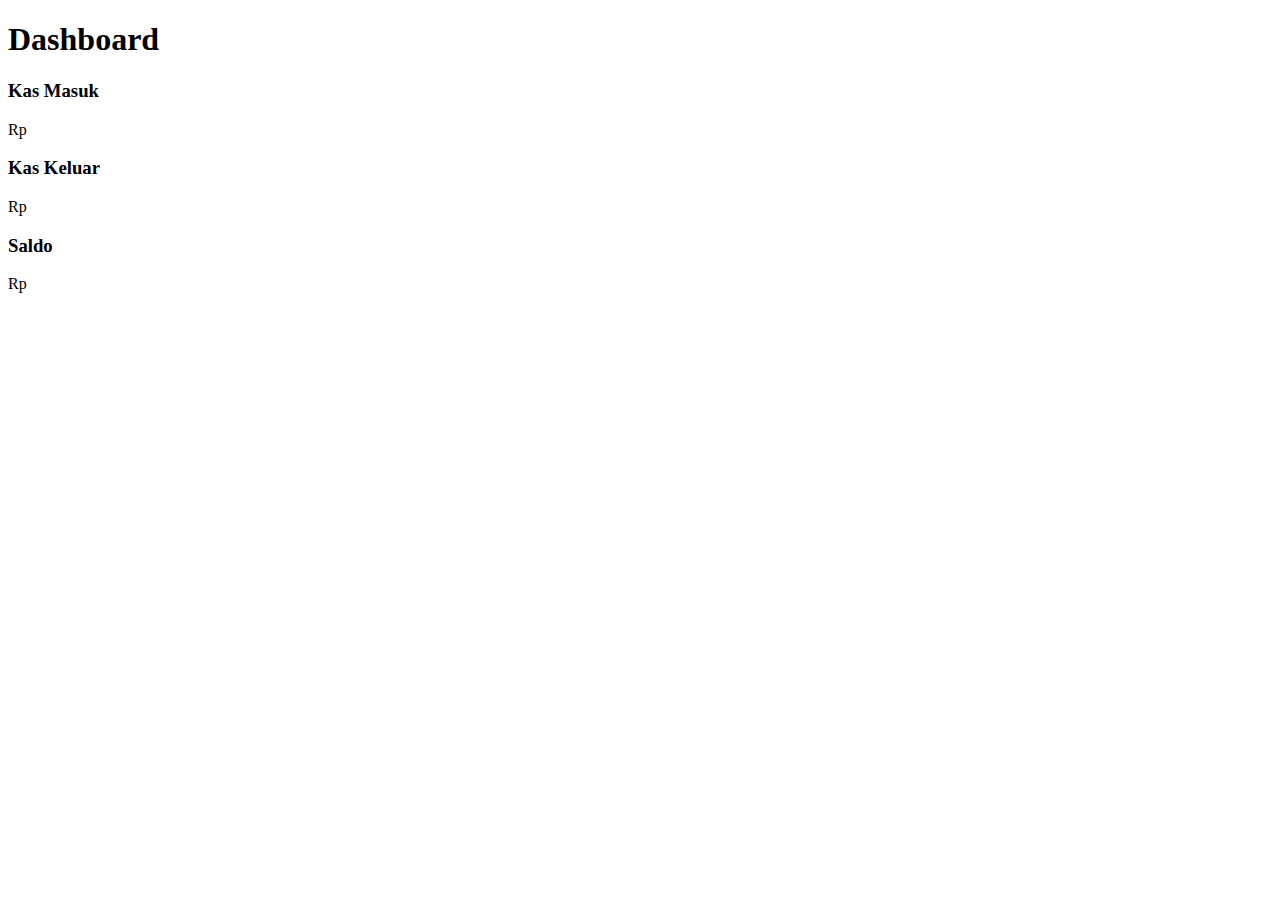
<file: src/main/resources/templates/index.html>
<!DOCTYPE html>
<html xmlns:th="http://www.thymeleaf.org">
  <head>
    <meta charset="UTF-8" />
    <meta name="viewport" content="width=device-width, initial-scale=1.0" />
    <link rel="stylesheet" th:href="@{/css/app.css}" />
    <title>Dashboard</title>
  </head>
  <body>
    <div th:replace="fragments/sidebar :: sidebar"></div>

    <main class="content">
      <div class="container">
        <h1>Dashboard</h1>

        <div class="dashboard">
          <div class="card">
            <h3>Kas Masuk</h3>
            <p>
              Rp
              <span
                th:text="${#numbers.formatDecimal(totalIn, 0, 'POINT', 2, 'COMMA')}"
              ></span>
            </p>
          </div>
          <div class="card">
            <h3>Kas Keluar</h3>
            <p>
              Rp
              <span
                th:text="${#numbers.formatDecimal(totalOut, 0, 'POINT', 2, 'COMMA')}"
              ></span>
            </p>
          </div>
          <div class="card">
            <h3>Saldo</h3>
            <p>
              Rp
              <span
                th:text="${#numbers.formatDecimal(balance, 0, 'POINT', 2, 'COMMA')}"
              ></span>
            </p>
          </div>
        </div>
      </div>
    </main>
  </body>
</html>
</file>
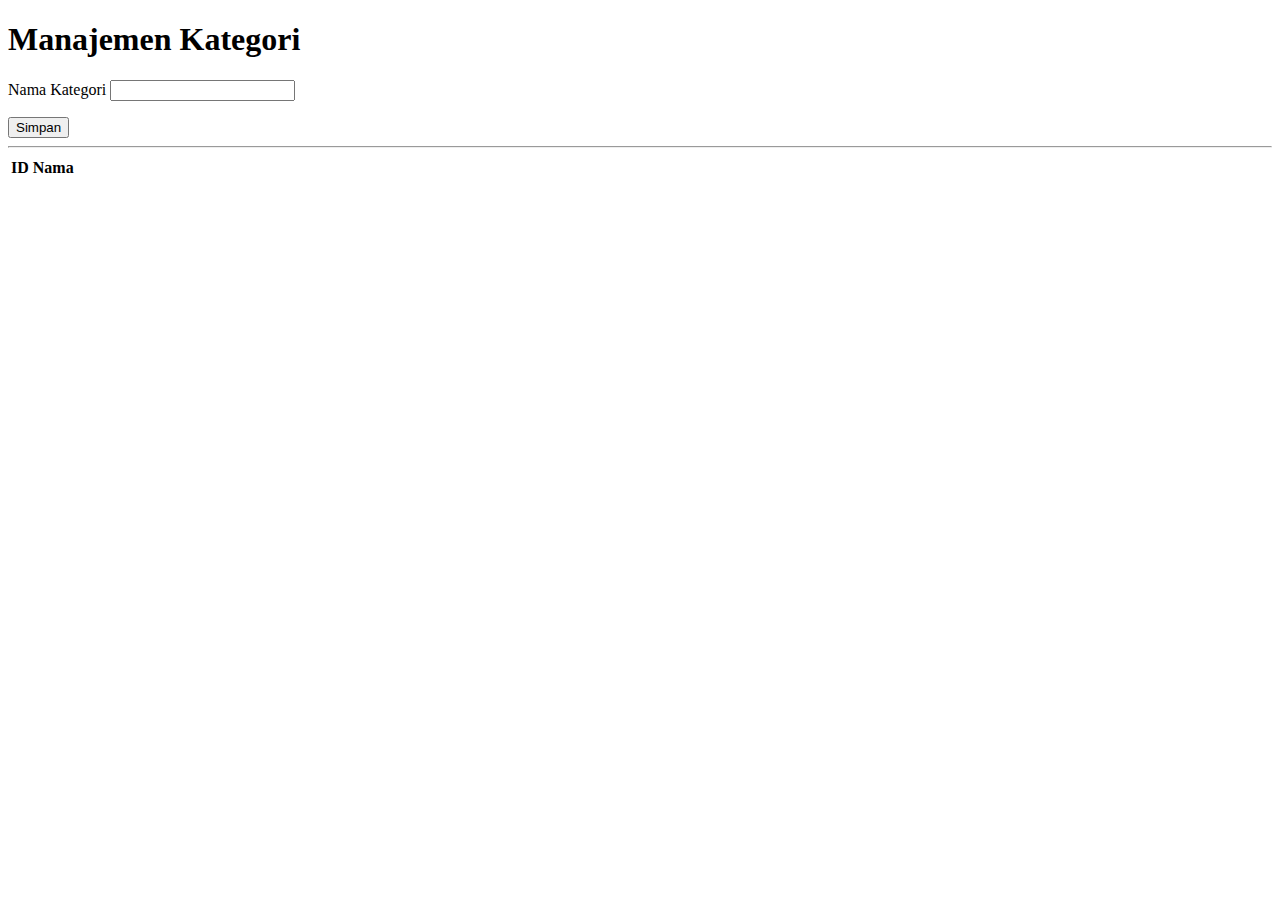
<file: src/main/resources/templates/category.html>
<!DOCTYPE html>
<html xmlns:th="http://www.thymeleaf.org">
  <head>
    <meta charset="UTF-8" />
    <title>Kategori Kas</title>
    <link rel="stylesheet" th:href="@{/css/app.css}" />
  </head>
  <body>
    <div th:replace="fragments/sidebar :: sidebar"></div>

    <main class="content">
      <div class="container">
        <h1>Manajemen Kategori</h1>

        <form th:action="@{/categories}" th:object="${category}" method="post">
          <label
            >Nama Kategori
            <input type="text" th:field="*{name}" />
          </label>

          <p
            class="error"
            th:if="${#fields.hasErrors('name')}"
            th:errors="*{name}"
          ></p>

          <button type="submit">Simpan</button>
        </form>

        <hr />

        <table>
          <thead>
            <tr>
              <th>ID</th>
              <th>Nama</th>
            </tr>
          </thead>
          <tbody>
            <tr th:each="c : ${categories}">
              <td th:text="${c.id}"></td>
              <td th:text="${c.name}"></td>
            </tr>
          </tbody>
        </table>
      </div>
    </main>
  </body>
</html>
</file>
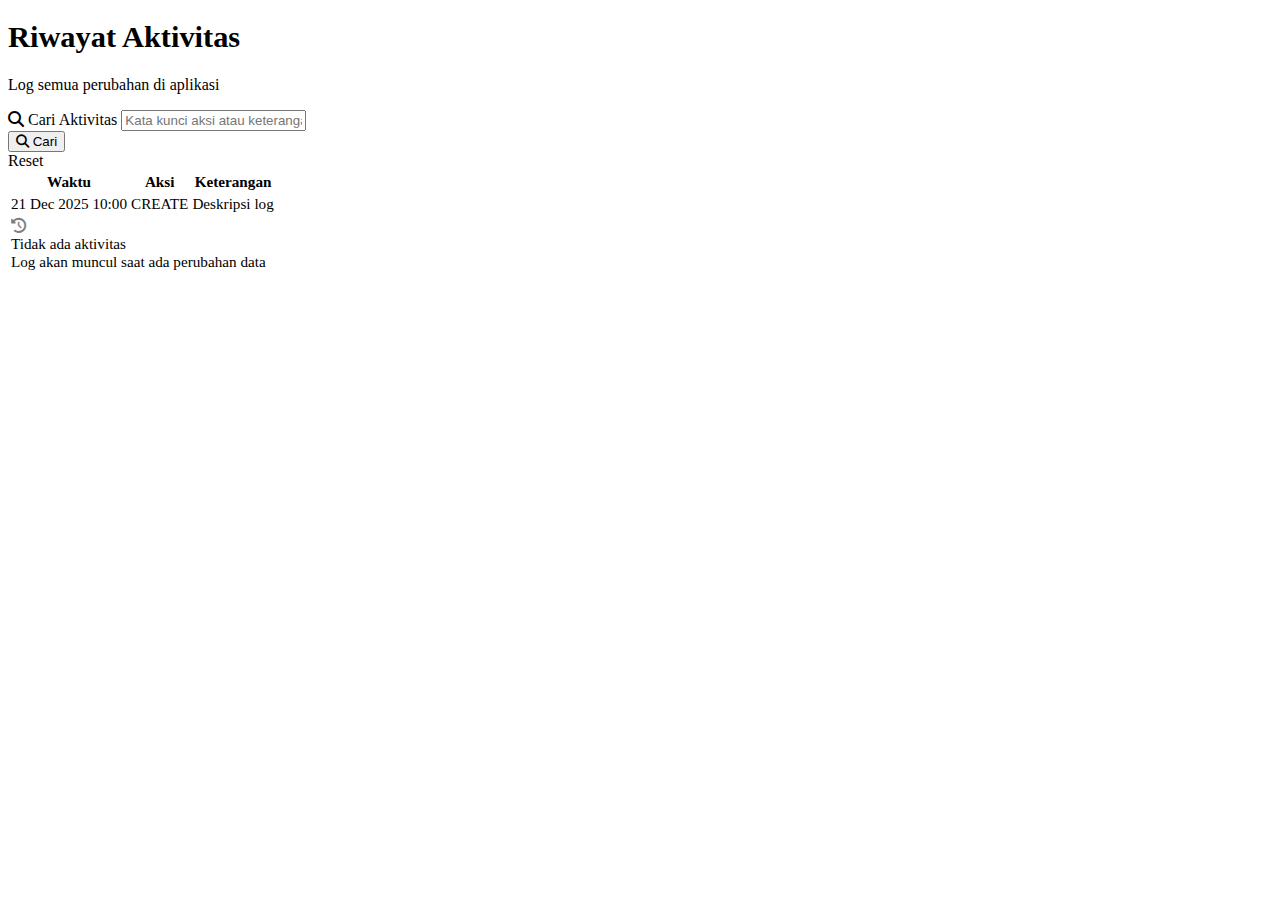
<file: src/main/resources/templates/history.html>
<!DOCTYPE html>
<html xmlns:th="http://www.thymeleaf.org" lang="id">
  <head>
    <meta charset="UTF-8" />
    <meta name="viewport" content="width=device-width, initial-scale=1.0" />
    <title>Riwayat Aktivitas - MyCash</title>
    <link rel="stylesheet" th:href="@{/css/app.css}" />
    <link
      rel="stylesheet"
      href="https://cdnjs.cloudflare.com/ajax/libs/font-awesome/6.5.0/css/all.min.css"
    />
  </head>
  <body>
    <div th:replace="~{fragments/sidebar :: sidebar}"></div>

    <main class="content">
      <div class="container">
        <!-- Judul Halaman -->
        <div class="dashboard-header mb-6">
          <h1 style="font-size: 1.9rem">Riwayat Aktivitas</h1>
          <p style="color: var(--text-light)">
            Log semua perubahan di aplikasi
          </p>
        </div>

        <!-- Form Pencarian -->
        <div class="search-container mb-6">
          <form
            method="get"
            th:action="@{/history}"
            class="flex gap-3 items-end"
          >
            <div class="form-group flex-1">
              <label class="form-label">
                <i
                  class="fas fa-search mr-2"
                  style="color: var(--navy-primary)"
                ></i>
                Cari Aktivitas
              </label>
              <input
                type="text"
                name="keyword"
                placeholder="Kata kunci aksi atau keterangan..."
                th:value="${keyword}"
                class="form-control"
              />
            </div>
            <div>
              <button type="submit" class="btn btn-primary">
                <i class="fas fa-search"></i> Cari
              </button>
            </div>
            <div>
              <a th:href="@{/history}" class="btn btn-outline">Reset</a>
            </div>
          </form>
        </div>

        <!-- Tabel History -->
        <div class="table-container">
          <table style="font-size: 0.95rem">
            <thead>
              <tr>
                <th>Waktu</th>
                <th>Aksi</th>
                <th>Keterangan</th>
              </tr>
            </thead>
            <tbody>
              <tr th:each="log : ${logs}">
                <td
                  th:text="${#temporals.format(log.createdAt, 'dd MMM yyyy HH:mm')}"
                >
                  21 Dec 2025 10:00
                </td>
                <td>
                  <span class="font-medium" th:text="${log.action}"
                    >CREATE</span
                  >
                </td>
                <td th:text="${log.description}">Deskripsi log</td>
              </tr>

              <!-- Jika tidak ada data -->
              <tr th:if="${#lists.isEmpty(logs)}">
                <td
                  colspan="3"
                  class="text-center py-8"
                  style="color: var(--text-light)"
                >
                  <i
                    class="fas fa-history text-4xl mb-4 block"
                    style="opacity: 0.5"
                  ></i>
                  <div>Tidak ada aktivitas</div>
                  <div class="text-sm mt-1">
                    Log akan muncul saat ada perubahan data
                  </div>
                </td>
              </tr>
            </tbody>
          </table>
        </div>
      </div>
    </main>
  </body>
</html>
</file>
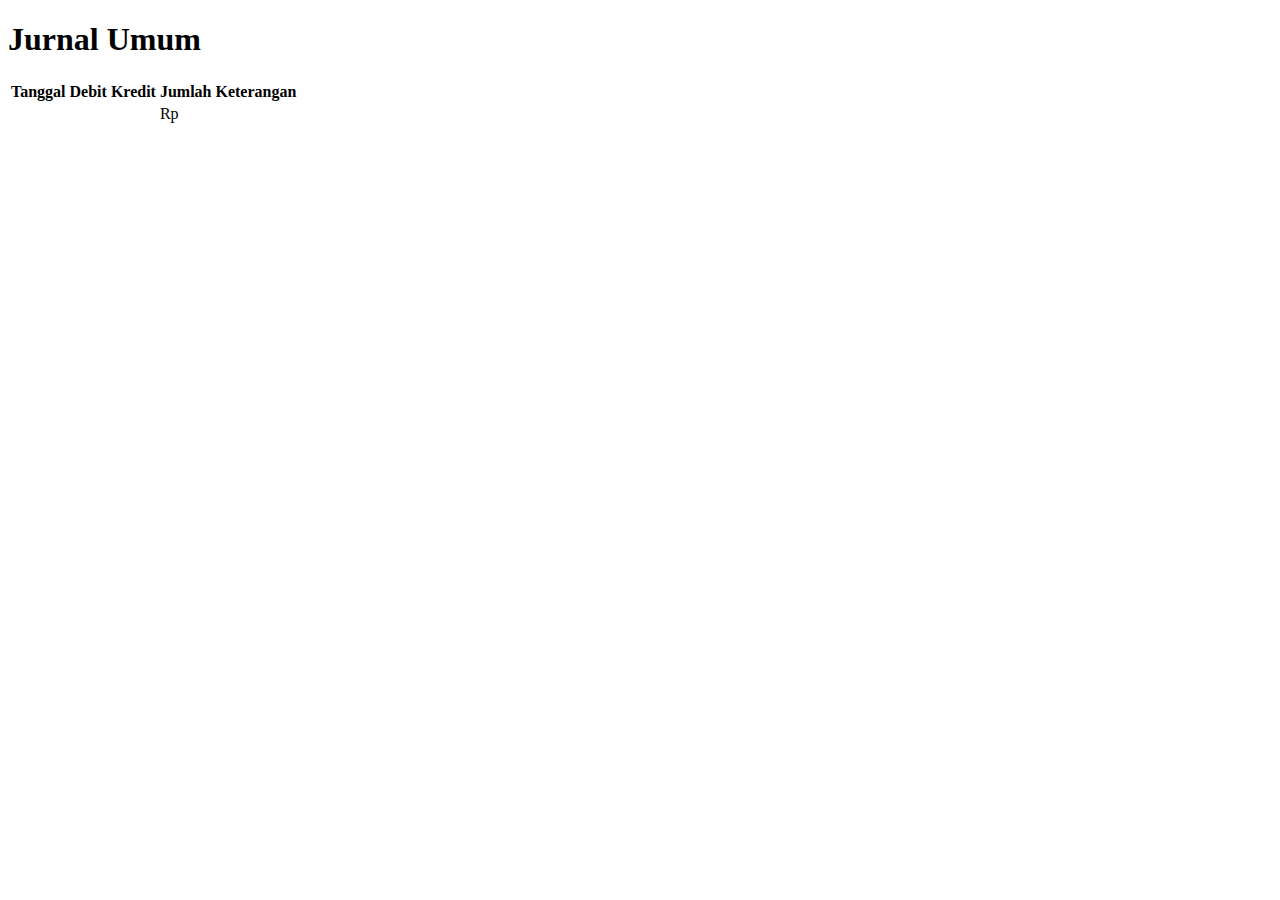
<file: src/main/resources/templates/journal.html>
<!DOCTYPE html>
<html xmlns:th="http://www.thymeleaf.org">
  <head>
    <meta charset="UTF-8" />
    <title>Jurnal Umum</title>
    <link rel="stylesheet" th:href="@{/css/app.css}" />
  </head>
  <body>
    <!-- SIDEBAR -->
    <div th:replace="fragments/sidebar :: sidebar"></div>

    <!-- CONTENT -->
    <div class="content">
      <div class="container">
        <h1>Jurnal Umum</h1>

        <table>
          <thead>
            <tr>
              <th>Tanggal</th>
              <th>Debit</th>
              <th>Kredit</th>
              <th>Jumlah</th>
              <th>Keterangan</th>
            </tr>
          </thead>
          <tbody>
            <tr th:each="j : ${journals}">
              <td th:text="${j.date}"></td>
              <td th:text="${j.debitAccount}"></td>
              <td th:text="${j.creditAccount}"></td>
              <td>
                Rp
                <span
                  th:text="${#numbers.formatDecimal(j.amount, 0, 'POINT', 2, 'COMMA')}"
                ></span>
              </td>
              <td th:text="${j.transaction.description}"></td>
            </tr>
          </tbody>
        </table>
      </div>
    </div>
  </body>
</html>
</file>
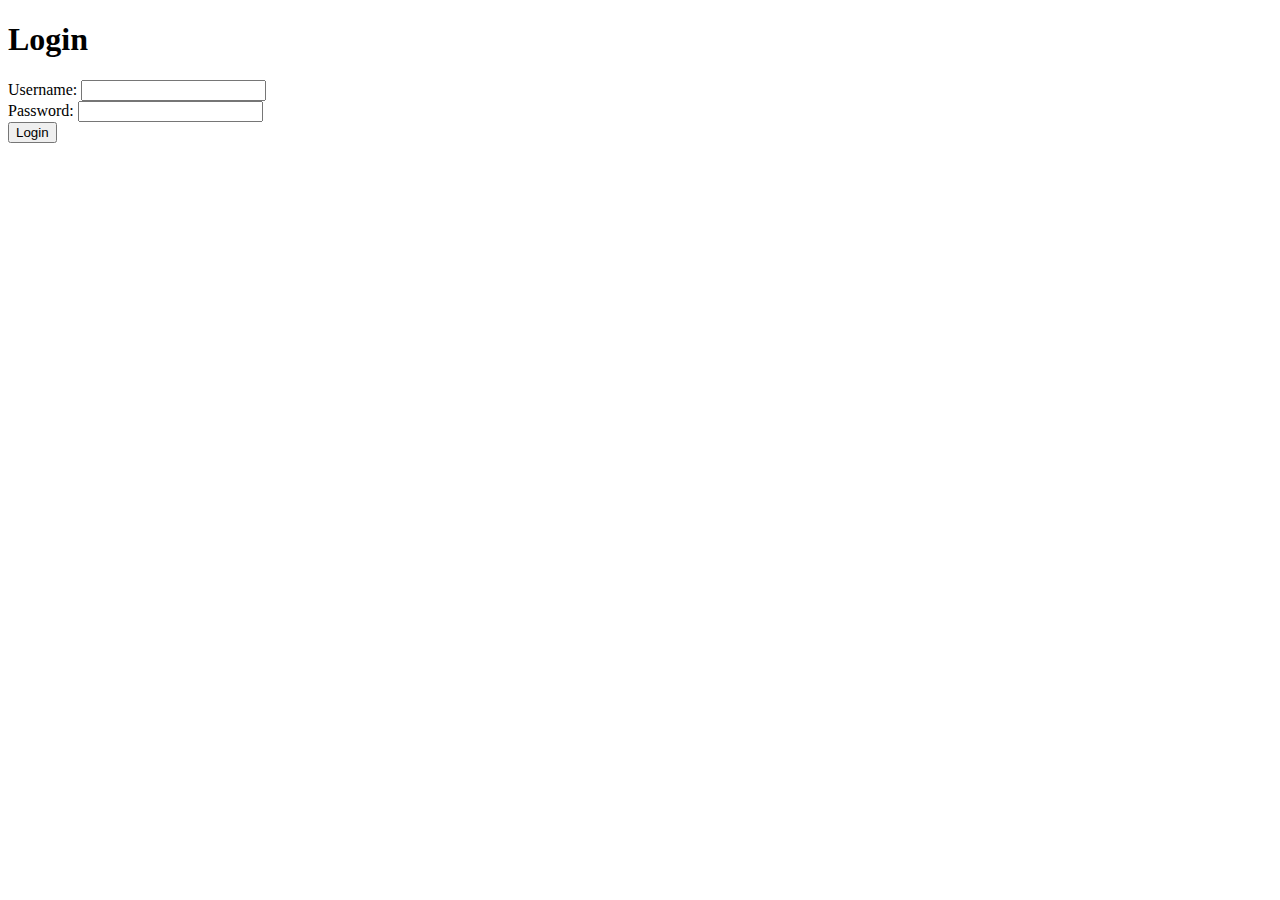
<file: src/main/resources/templates/login.html>
<!DOCTYPE html>
<html xmlns:th="http://www.thymeleaf.org">
<head>
    <meta charset="UTF-8" />
    <title>Login</title>
<link rel="stylesheet" th:href="@{/css/app.css}">
</head>
<body>
<h1>Login</h1>
<form method="post" th:action="@{/login}">
    <label>Username: <input type="text" name="username" required/></label><br/>
    <label>Password: <input type="password" name="password" required/></label><br/>
    <button type="submit">Login</button>
</form>
<p th:if="${error}" th:text="${error}"></p>
</body>
</html>
</file>
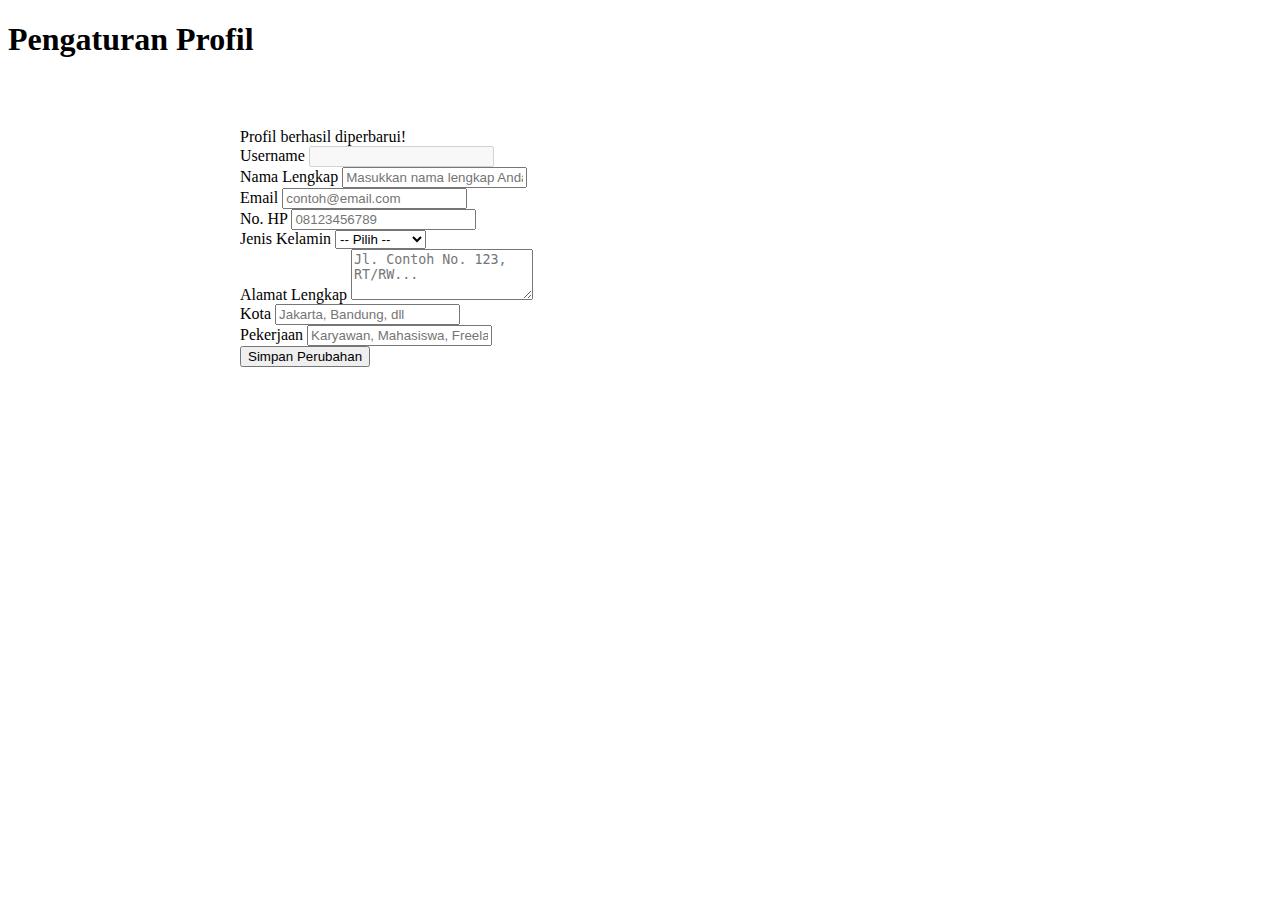
<file: src/main/resources/templates/profile.html>
<!DOCTYPE html>
<html xmlns:th="http://www.thymeleaf.org" lang="id">
<head>
    <meta charset="UTF-8"/>
    <meta name="viewport" content="width=device-width, initial-scale=1.0"/>
    <title>Profil Pengguna - MyCash</title>
    <link rel="stylesheet" th:href="@{/css/app.css}"/>
    <link rel="stylesheet" th:href="@{/css/fontawesome.css}">

</head>
<body>

<div th:replace="~{fragments/sidebar :: sidebar}"></div>

<main class="content">
    <div class="container">

        <div class="dashboard-header  mb-10">
            <h1 class="text-3xl font-bold">Pengaturan Profil</h1>  
        </div>

        <div class="auth-card" style="max-width: 800px; margin: 0 auto; padding: 3rem;">

            <div th:if="${param.success}" class="notification success mb-8">
                <i class="fas fa-check-circle mr-3"></i>
                Profil berhasil diperbarui!
            </div>
            <div th:if="${error}" class="notification error mb-8">
                <i class="fas fa-exclamation-triangle mr-3"></i>
                <span th:text="${error}"></span>
            </div>

            <form th:action="@{/profile/update}" th:object="${user}" method="post" class="space-y-8">

                <input type="hidden" th:field="*{id}"/>

                <div class="grid grid-cols-1 md:grid-cols-2 gap-6">
                    <div class="form-group">
                        <label class="form-label">
                            <i class="fas fa-user-tag mr-2" style="color: var(--navy-primary);"></i>
                            Username
                        </label>
                        <input type="text" 
                               th:value="*{username}" 
                               disabled 
                               class="form-control bg-gray-100 cursor-not-allowed"/>
                    </div>

                    <div class="form-group">
                        <label class="form-label">
                            <i class="fas fa-id-card mr-2" style="color: var(--navy-primary);"></i>
                            Nama Lengkap
                        </label>
                        <input type="text" 
                               th:field="*{fullName}" 
                               class="form-control" 
                               required 
                               placeholder="Masukkan nama lengkap Anda"/>
                    </div>

                    <div class="form-group">
                        <label class="form-label">
                            <i class="fas fa-envelope mr-2" style="color: var(--navy-primary);"></i>
                            Email
                        </label>
                        <input type="email" 
                               th:field="*{email}" 
                               class="form-control" 
                               placeholder="contoh@email.com"/>
                    </div>

                    <div class="form-group">
                        <label class="form-label">
                            <i class="fas fa-phone mr-2" style="color: var(--navy-primary);"></i>
                            No. HP
                        </label>
                        <input type="text" 
                               th:field="*{phone}" 
                               class="form-control" 
                               placeholder="08123456789"/>
                    </div>
                </div>

                <div class="grid grid-cols-1 md:grid-cols-2 gap-6">
                    <div class="form-group">
                        <label class="form-label">
                            <i class="fas fa-venus-mars mr-2" style="color: var(--navy-primary);"></i>
                            Jenis Kelamin
                        </label>
                        <select th:field="*{gender}" class="form-control">
                            <option value="">-- Pilih --</option>
                            <option value="L">Laki-laki</option>
                            <option value="P">Perempuan</option>
                        </select>
                    </div>

                <div class="grid grid-cols-1 md:grid-cols-2 gap-6">
                    <div class="form-group md:col-span-2">
                        <label class="form-label">
                            <i class="fas fa-home mr-2" style="color: var(--navy-primary);"></i>
                            Alamat Lengkap
                        </label>
                        <textarea th:field="*{address}" 
                                  class="form-control" 
                                  rows="3" 
                                  placeholder="Jl. Contoh No. 123, RT/RW..."></textarea>
                    </div>

                    <div class="form-group">
                        <label class="form-label">
                            <i class="fas fa-city mr-2" style="color: var(--navy-primary);"></i>
                            Kota
                        </label>
                        <input type="text" 
                               th:field="*{city}" 
                               class="form-control" 
                               placeholder="Jakarta, Bandung, dll"/>
                    </div>

                    <div class="form-group">
                        <label class="form-label">
                            <i class="fas fa-briefcase mr-2" style="color: var(--navy-primary);"></i>
                            Pekerjaan
                        </label>
                        <input type="text" 
                               th:field="*{occupation}" 
                               class="form-control" 
                               placeholder="Karyawan, Mahasiswa, Freelancer, dll"/>
                    </div>
                </div>
                <div class="mt-10 text-center">
                    <button type="submit" class="btn btn-primary px-10 py-4 text-lg font-semibold">
                        <i class="fas fa-save mr-3"></i>
                        Simpan Perubahan
                    </button>
                </div>

            </form>
        </div>

    </div>
</main>

</body>
</html>
</file>
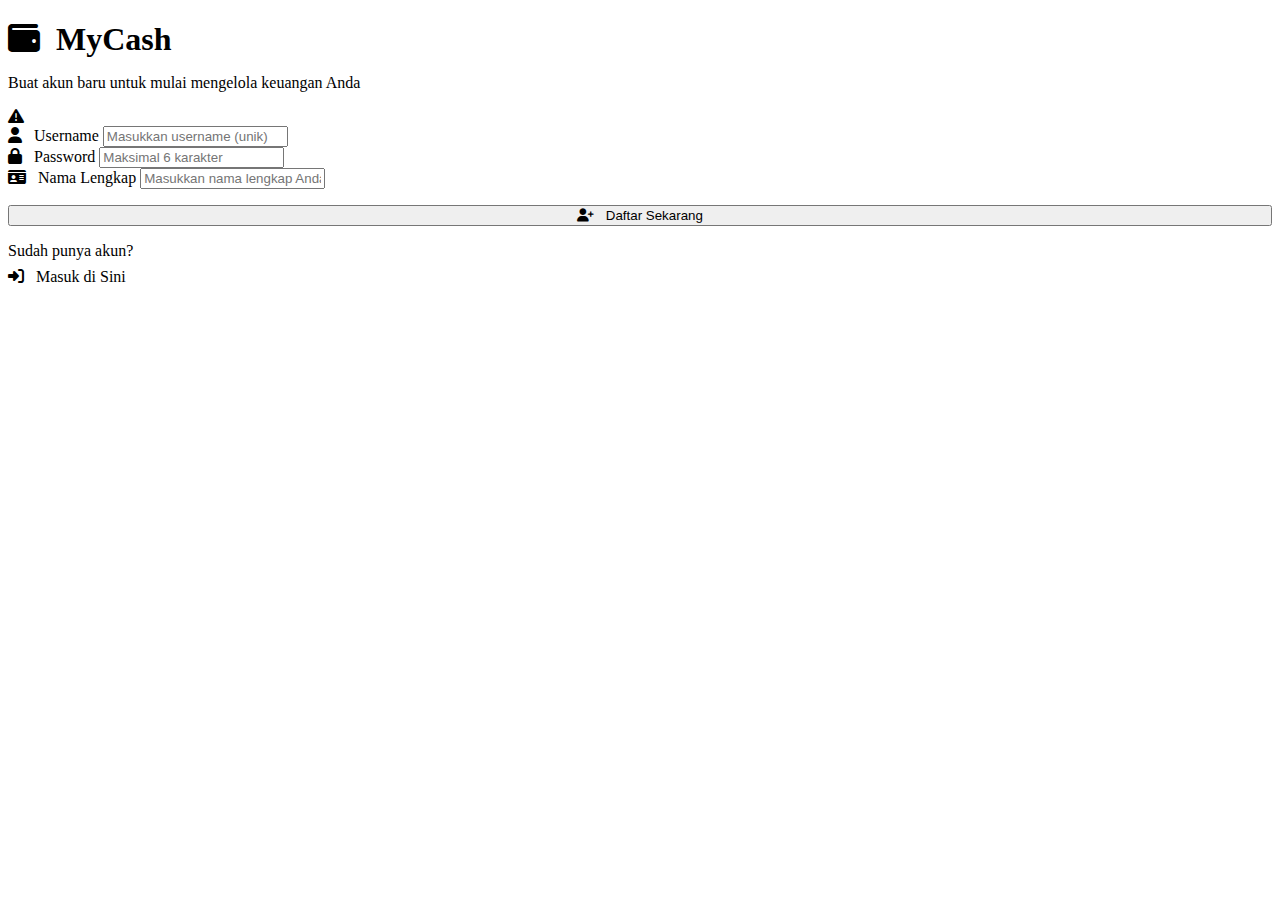
<file: src/main/resources/templates/register.html>
<!DOCTYPE html>
<html xmlns:th="http://www.thymeleaf.org" lang="id">
  <head>
    <meta charset="UTF-8" />
    <meta name="viewport" content="width=device-width, initial-scale=1.0" />
    <title>Register - MyCash</title>
    <link rel="stylesheet" th:href="@{/css/app.css}" />
    <!-- Font Awesome untuk icon (sama seperti login) -->
    <link
      rel="stylesheet"
      href="https://cdnjs.cloudflare.com/ajax/libs/font-awesome/6.5.0/css/all.min.css"
    />
  </head>
  <body>
    <div class="auth-container">
      <div class="auth-card" style="position: relative">
        <!-- Header -->
        <div class="auth-header text-center">
          <h1 style="color: var(--navy-primary); margin-bottom: 0.5rem">
            <i class="fas fa-wallet" style="margin-right: 0.5rem"></i>
            MyCash
          </h1>
          <p class="auth-subtitle">
            Buat akun baru untuk mulai mengelola keuangan Anda
          </p>
        </div>

        <!-- Error Message -->
        <div th:if="${error}" class="auth-error">
          <i
            class="fas fa-exclamation-triangle"
            style="margin-right: 0.5rem"
          ></i>
          <span th:text="${error}"></span>
        </div>

        <!-- <div th:if="${success}" class="notification success" style="position: static; margin-bottom: 1.5rem;">
            <i class="fas fa-check-circle" style="margin-right: 0.5rem;"></i>
            <span th:text="${success}"></span>
        </div> -->

        <!-- Register Form -->
        <form method="post" th:action="@{/register}" th:object="${user}">
          <div class="form-group">
            <label class="form-label" for="username">
              <i
                class="fas fa-user"
                style="margin-right: 0.5rem; color: var(--navy-primary)"
              ></i>
              Username
            </label>
            <input
              type="text"
              id="username"
              th:field="*{username}"
              class="form-control"
              placeholder="Masukkan username (unik)"
              required
              autocomplete="username"
            />
          </div>

          <div class="form-group">
            <label class="form-label" for="password">
              <i
                class="fas fa-lock"
                style="margin-right: 0.5rem; color: var(--navy-primary)"
              ></i>
              Password
            </label>
            <input
              type="password"
              id="password"
              th:field="*{password}"
              class="form-control"
              placeholder="Maksimal 6 karakter"
              maxlength="6"
              required
              autocomplete="new-password"
            />
          </div>

          <div class="form-group">
            <label class="form-label" for="fullName">
              <i
                class="fas fa-id-card"
                style="margin-right: 0.5rem; color: var(--navy-primary)"
              ></i>
              Nama Lengkap
            </label>
            <input
              type="text"
              id="fullName"
              th:field="*{fullName}"
              class="form-control"
              placeholder="Masukkan nama lengkap Anda"
              pattern="[A-Za-z ]{2,}"
              title="Hanya huruf dan spasi, minimal 2 karakter"
              required
              autocomplete="name"
            />
          </div>

          <button
            type="submit"
            class="btn btn-primary"
            style="width: 100%; margin-top: 1rem"
          >
            <i class="fas fa-user-plus" style="margin-right: 0.5rem"></i>
            Daftar Sekarang
          </button>
        </form>

        <!-- Login Link -->
        <div class="auth-links text-center">
          <p style="color: var(--text-light); margin-bottom: 0.5rem">
            Sudah punya akun?
          </p>
          <a th:href="@{/login}" class="btn btn-outline" style="width: 100%">
            <i class="fas fa-sign-in-alt" style="margin-right: 0.5rem"></i>
            Masuk di Sini
          </a>
        </div>
      </div>
    </div>
  </body>
</html>
</file>
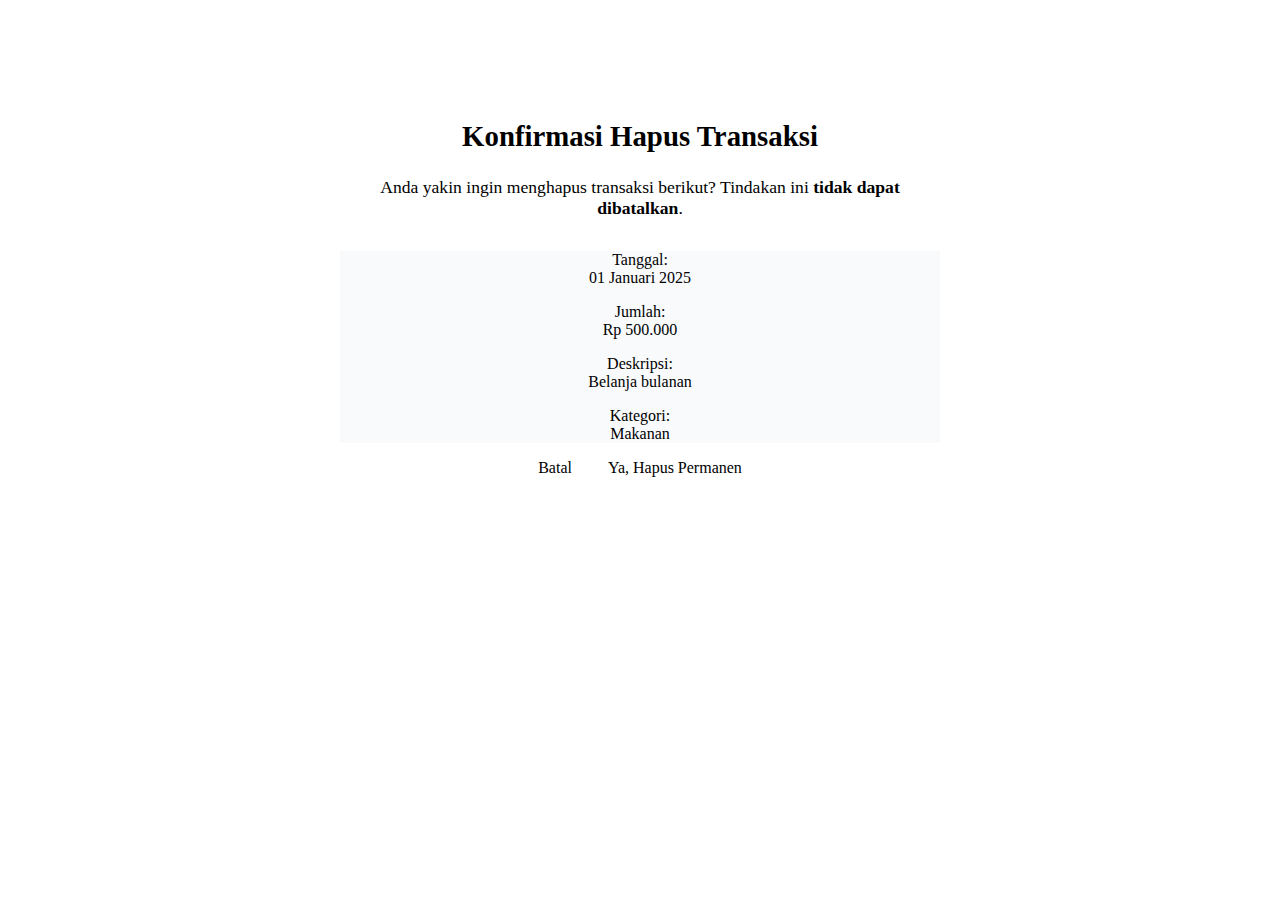
<file: src/main/resources/templates/transactions/confirm-delete.html>
<!DOCTYPE html>
<html xmlns:th="http://www.thymeleaf.org" lang="id">
<head>
    <meta charset="UTF-8"/>
    <meta name="viewport" content="width=device-width, initial-scale=1.0"/>
    <title>Konfirmasi Hapus Transaksi - MyCash</title>
    <link rel="stylesheet" th:href="@{/css/app.css}"/>
    <link rel="stylesheet" th:href="@{/css/fontawesome.css}">

</head>
<body>

<div th:replace="~{fragments/sidebar :: sidebar}"></div>

<main class="content">
    <div class="container">

        <!-- Card Konfirmasi Hapus -->
        <div class="auth-card" style="max-width: 600px; margin: 3rem auto; padding: 3rem; text-align: center;">
            <i class="fas fa-exclamation-triangle text-6xl mb-6" 
               style="color: var(--danger); opacity: 0.8;"></i>

            <h2 style="font-size: 1.8rem; margin-bottom: 1.5rem; color: var(--text-dark);">
                Konfirmasi Hapus Transaksi
            </h2>

            <p style="color: var(--text-light); font-size: 1.1rem; margin-bottom: 2rem;">
                Anda yakin ingin menghapus transaksi berikut? Tindakan ini <strong>tidak dapat dibatalkan</strong>.
            </p>

            <!-- Detail Transaksi -->
            <div class="text-left bg-gray-50 p-6 rounded-xl mb-8" style="background: #f8fafc;">
                <p class="mb-4">
                    <span class="font-semibold" style="color: var(--text-dark);">Tanggal:</span><br/>
                    <span class="text-lg font-bold" th:text="${#temporals.format(transaction.date, 'dd MMMM yyyy')}">
                        01 Januari 2025
                    </span>
                </p>

                <p class="mb-4">
                    <span class="font-semibold" style="color: var(--text-dark);">Jumlah:</span><br/>
                    <span class="text-xl font-bold"
                          th:classappend="${transaction.type.name() == 'IN'} ? 'text-success' : 'text-danger'"
                          th:text="${transaction.type.name() == 'IN' ? '+ Rp ' : '- Rp '} + ${#numbers.formatCurrency(transaction.amount)}">
                        Rp 500.000
                    </span>
                </p>

                <p class="mb-4">
                    <span class="font-semibold" style="color: var(--text-dark);">Deskripsi:</span><br/>
                    <span class="text-lg" th:text="${transaction.description ?: '- Tidak ada deskripsi -'}">
                        Belanja bulanan
                    </span>
                </p>

                <p th:if="${transaction.category != null}" class="mb-0">
                    <span class="font-semibold" style="color: var(--text-dark);">Kategori:</span><br/>
                    <span class="text-lg" th:text="${transaction.category.name}">Makanan</span>
                </p>
            </div>

            <!-- Tombol Aksi -->
            <div class="flex gap-4 justify-center">
                <a th:href="@{/transactions}" class="btn btn-outline flex-1" style="padding: 1rem;">
                    <i class="fas fa-arrow-left mr-3"></i>
                    Batal
                </a>

                <a th:href="@{'/transactions/delete/' + ${transaction.id}}"
                   class="btn btn-danger flex-1"
                   style="padding: 1rem;"
                   onclick="return confirm('Transaksi ini akan dihapus secara permanen. Lanjutkan?')">
                    <i class="fas fa-trash mr-3"></i>
                    Ya, Hapus Permanen
                </a>
            </div>
        </div>

    </div>
</main>

</body>
</html>
</file>
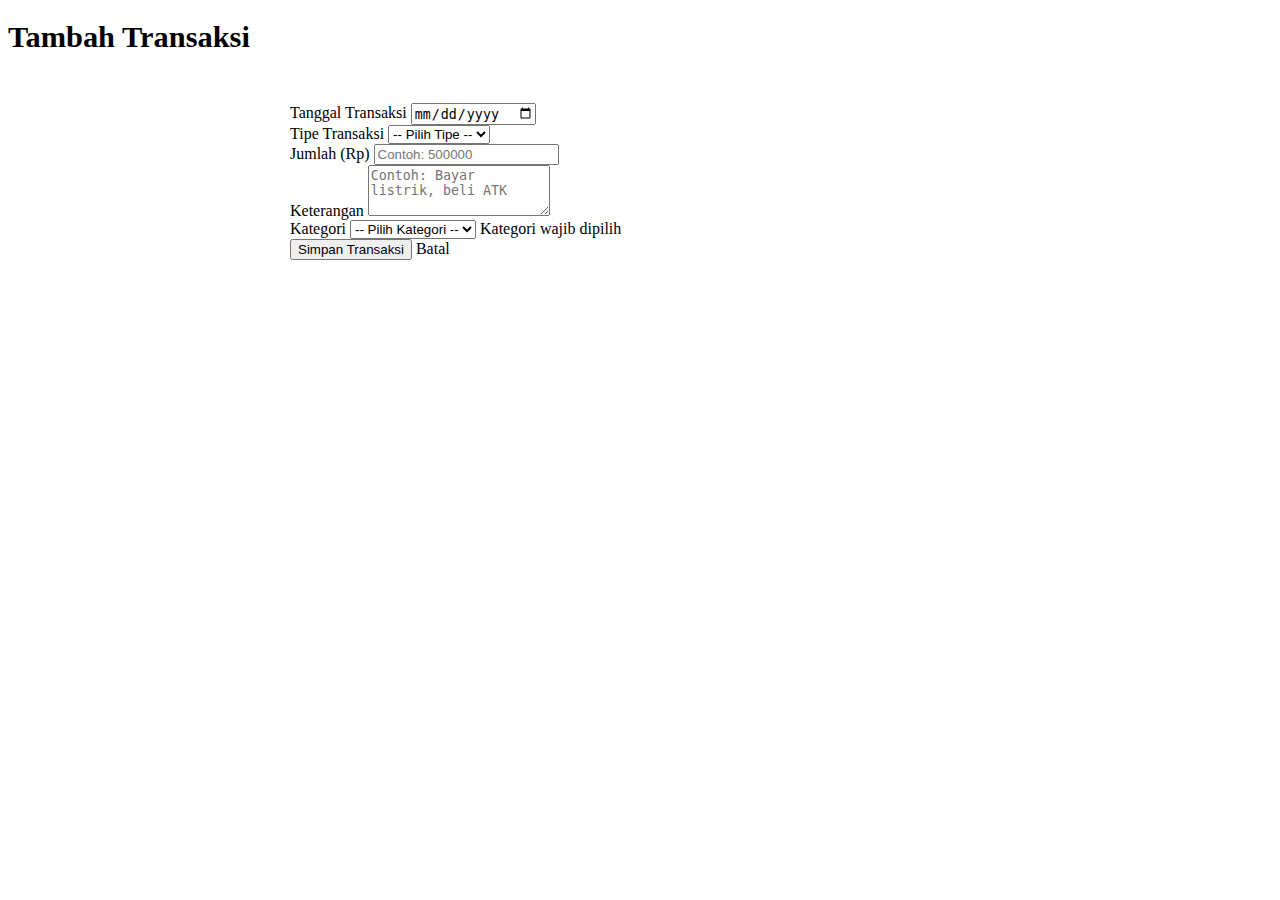
<file: src/main/resources/templates/transactions/form.html>
<!DOCTYPE html>
<html xmlns:th="http://www.thymeleaf.org" lang="id">
  <head>
    <meta charset="UTF-8" />
    <meta name="viewport" content="width=device-width, initial-scale=1.0" />
    <title
      th:text="${transaction.id == null ? 'Tambah' : 'Edit'} + ' Transaksi - MoneyTracker'"
    >
      Form Transaksi
    </title>
    <link rel="stylesheet" th:href="@{/css/app.css}" />
    <link rel="stylesheet" th:href="@{/css/fontawesome.css}" />
  </head>
  <body>
    <div th:replace="~{fragments/sidebar :: sidebar}"></div>

    <main class="content">
      <div class="container">
        <div class="dashboard-header mb-6">
          <h1
            style="font-size: 1.9rem; margin-bottom: 0.5rem"
            th:text="${transaction.id == null ? 'Tambah Transaksi Baru' : 'Edit Transaksi'}"
          >
            Tambah Transaksi
          </h1>
        </div>

        <div
          class="auth-card"
          style="max-width: 700px; margin: 0 auto; padding: 2.5rem"
        >
          <form
            th:action="@{/transactions}"
            th:object="${transaction}"
            method="post"
            class="flex flex-col gap-5"
          >
            <input type="hidden" th:field="*{id}" />

            <div class="form-group">
              <label class="form-label">
                <i
                  class="fas fa-calendar-alt mr-2"
                  style="color: var(--navy-primary)"
                ></i>
                Tanggal Transaksi
              </label>
              <input
                type="date"
                th:field="*{date}"
                class="form-control"
              />
            </div>

            <div class="form-group">
              <label class="form-label">
                <i
                  class="fas fa-exchange-alt mr-2"
                  style="color: var(--navy-primary)"
                ></i>
                Tipe Transaksi
              </label>
              <select th:field="*{type}" class="form-control" required>
                <option value="">-- Pilih Tipe --</option>
                <option value="IN">Pemasukan</option>
                <option value="OUT">Pengeluaran</option>
              </select>
            </div>

            <div class="form-group">
              <label class="form-label">
                <i
                  class="fas fa-money-bill-wave mr-2"
                  style="color: var(--navy-primary)"
                ></i>
                Jumlah (Rp)
              </label>
              <input
                type="number"
                step="1000"
                min="0"
                placeholder="Contoh: 500000"
                th:field="*{amount}"
                class="form-control"
                required
              />
              <span
                class="text-danger text-sm mt-1 block"
                th:if="${#fields.hasErrors('amount')}"
                th:errors="*{amount}"
              >
              </span>
            </div>

            <div class="form-group">
              <label class="form-label">
                <i
                  class="fas fa-align-left mr-2"
                  style="color: var(--navy-primary)"
                ></i>
                Keterangan
              </label>
              <textarea
                th:field="*{description}"
                class="form-control"
                rows="3"
                placeholder="Contoh: Bayar listrik, beli ATK"
                required
              ></textarea>

              <span
                class="text-danger text-sm mt-1 block"
                th:if="${#fields.hasErrors('description')}"
                th:errors="*{description}"
              >
              </span>
            </div>

            <div class="form-group">
              <label class="form-label">
                <i
                  class="fas fa-tags mr-2"
                  style="color: var(--navy-primary)"
                ></i>
                Kategori
              </label>

              <select th:field="*{category.id}" class="form-control" required>
                <option value="">-- Pilih Kategori --</option>
                <option
                  th:each="c : ${categories}"
                  th:value="${c.id}"
                  th:text="${c.name}"
                ></option>
              </select>

              <span
                class="text-danger text-sm mt-1 block"
                th:if="${#fields.hasErrors('category')}"
              >
                Kategori wajib dipilih
              </span>
            </div>
            <div th:if="${error}" class="alert alert-danger mb-4">
              <i class="fas fa-exclamation-circle"></i>
              <span th:text="${error}"></span>
            </div>
            <div class="flex gap-3 mt-6">
              <button type="submit" class="btn btn-primary flex-1">
                <i class="fas fa-save mr-2"></i>
                Simpan Transaksi
              </button>
              <a
                th:href="@{/transactions}"
                class="btn btn-outline flex-1 text-center"
              >
                <i class="fas fa-arrow-left mr-2"></i>
                Batal
              </a>
            </div>
          </form>
        </div>
      </div>
    </main>
  </body>
</html>
</file>
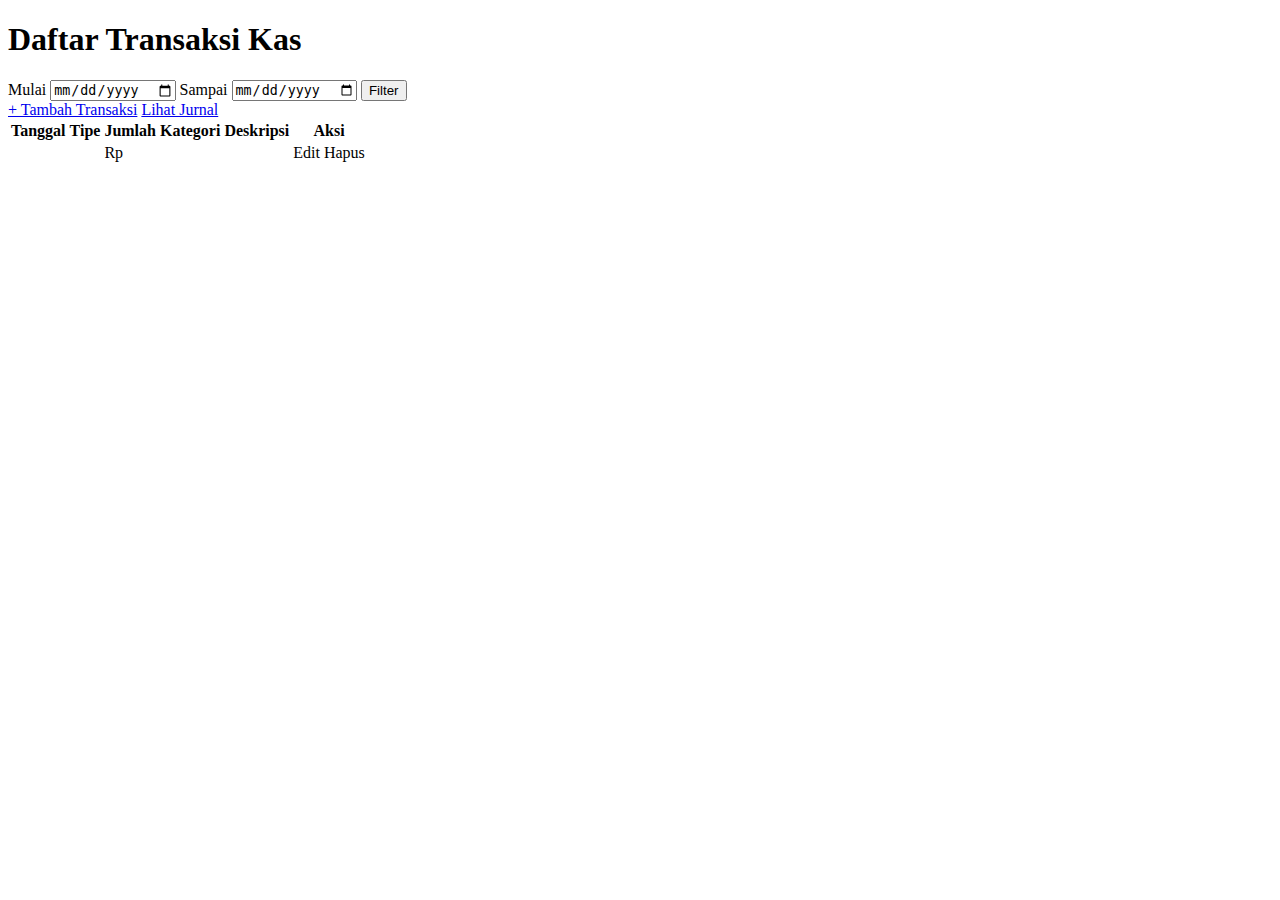
<file: src/main/resources/templates/transactions/list.html>
<!DOCTYPE html>
<html xmlns:th="http://www.thymeleaf.org">
  <head>
    <meta charset="UTF-8" />
    <title>Transaksi Kas</title>
    <link rel="stylesheet" th:href="@{/css/app.css}" />
  </head>
  <body>
    <div th:replace="fragments/sidebar :: sidebar"></div>

    <main class="content">
      <div class="container">
        <h1>Daftar Transaksi Kas</h1>

        <form method="get" action="/transactions" class="filter-form">
          <label
            >Mulai
            <input type="date" name="start" th:value="${start}" />
          </label>
          <label
            >Sampai
            <input type="date" name="end" th:value="${end}" />
          </label>
          <button type="submit">Filter</button>
        </form>

        <div class="action-bar">
          <a href="/transactions/new">+ Tambah Transaksi</a>
          <a href="/journals">Lihat Jurnal</a>
        </div>

        <table>
          <thead>
            <tr>
              <th>Tanggal</th>
              <th>Tipe</th>
              <th>Jumlah</th>
              <th>Kategori</th>
              <th>Deskripsi</th>
              <th>Aksi</th>
            </tr>
          </thead>
          <tbody>
            <tr th:each="t : ${transactions}">
              <td th:text="${t.date}"></td>
              <td th:text="${t.type}"></td>
              <td>
                Rp
                <span
                  th:text="${#numbers.formatDecimal(t.amount, 0, 'POINT', 2, 'COMMA')}"
                ></span>
              </td>
              <td th:text="${t.category != null ? t.category.name : '-'}"></td>

              <td th:text="${t.description}"></td>
              <td>
                <a th:href="@{'/transactions/edit/' + ${t.id}}">Edit</a>
                <a
                  th:href="@{'/transactions/confirm-delete/' + ${t.id}}"
                  class="danger"
                >
                  Hapus
                </a>
              </td>
            </tr>
          </tbody>
        </table>
      </div>
    </main>
  </body>
</html>
</file>
